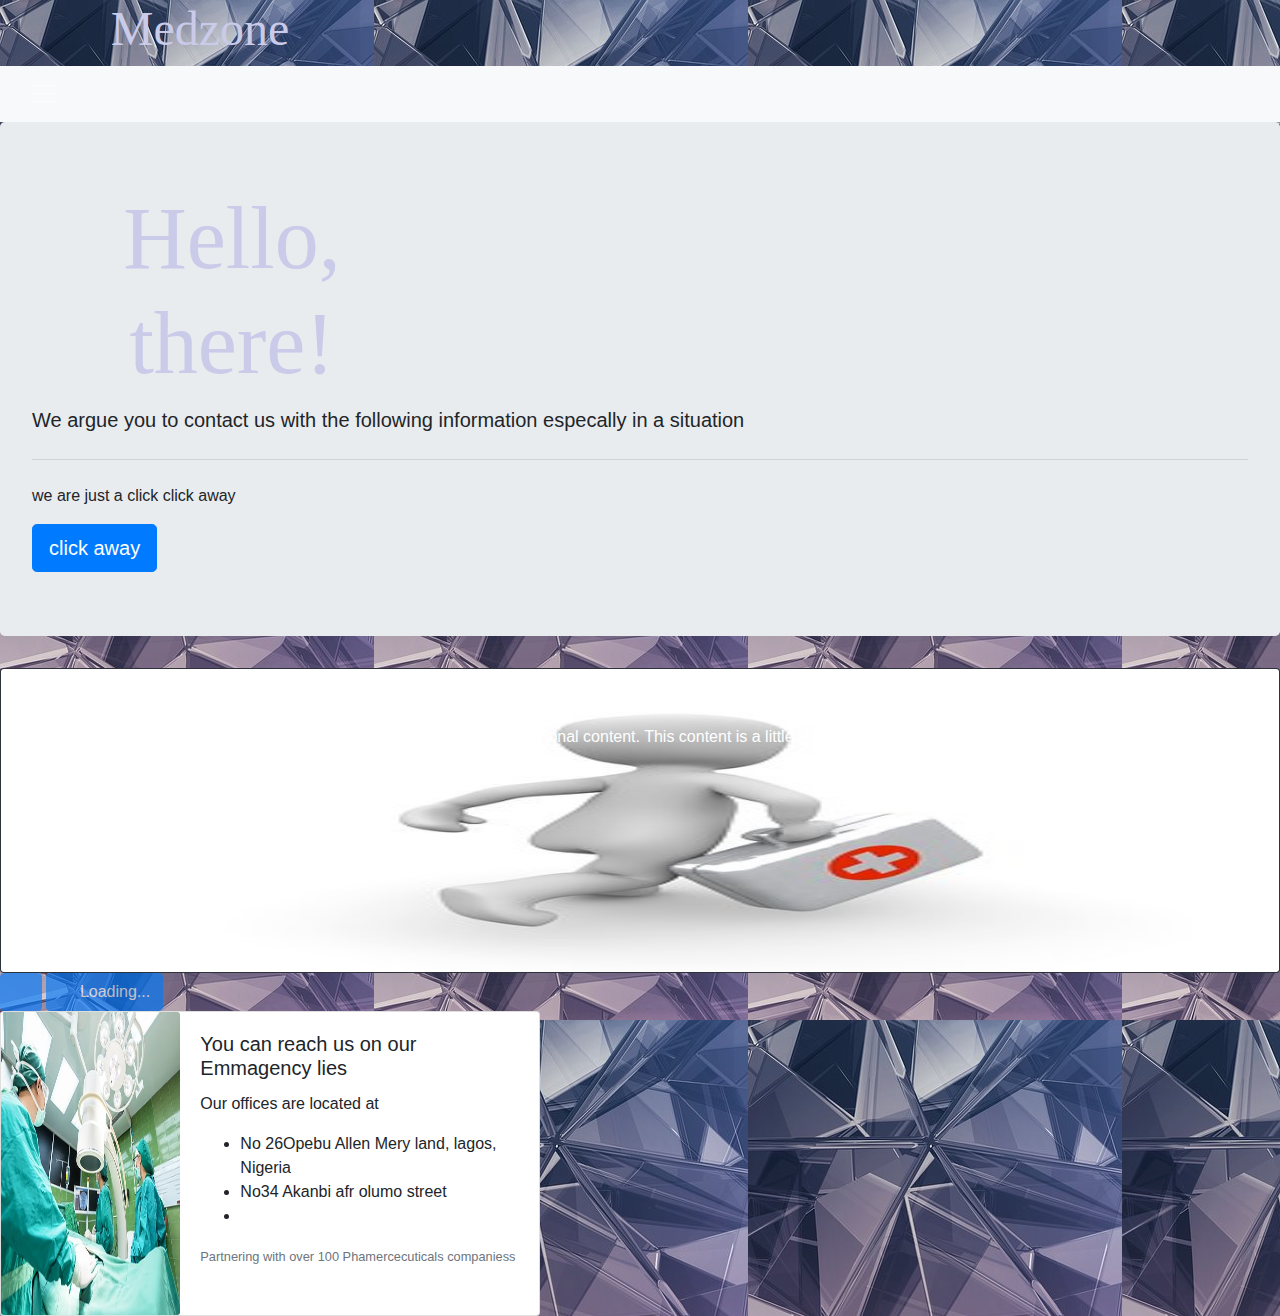
<file: Medzane/contact.html>
<!DOCTYPE html>
<html lang="en">
<head>
    <meta charset="UTF-8">
    <meta name="viewport" content="width=device-width, initial-scale=1.0">
    <meta http-equiv="X-UA-Compatible" content="ie=edge">
    <link rel="stylesheet" href="https://stackpath.bootstrapcdn.com/bootstrap/4.3.1/css/bootstrap.min.css" integrity="sha384-ggOyR0iXCbMQv3Xipma34MD+dH/1fQ784/j6cY/iJTQUOhcWr7x9JvoRxT2MZw1T" crossorigin="anonymous">
    <link rel="stylesheet" href="css/style.css">
    <link rel="stylesheet" href="css/all.css">
    <link rel="icon" type="image/png" href="img/navbar.png">
    <title>Medzone</title>
</head>
<body>
  <!--adding navbar-->
  <h1>Medzone</h1>
  <div class="pos-f-t">
  <div class="collapse" id="navbarToggleExternalContent">
  <div class="bg-dark p-4">
     <h5 class="text-white h4">Health is wealth</h5>
     <span class="text-muted"></span>

      <div class="navbar">
        <a href="index.html">Home</a><br>
        <a href="aboutus.html">About Us</a><br>
        <a class="active" href="contact.html">Contact</a><br>
        <a href="signuppage.html">Register</a><br>
        <a  href="signinpage.html">Log In Page </a>
     </div>
         
</div>
</div>
  <nav class="navbar navbar-dark bg-light">
  <button class="navbar-toggler" type="button" data-toggle="collapse" data-target="#navbarToggleExternalContent" aria-controls="navbarToggleExternalContent" aria-expanded="false" aria-label="Toggle navigation">
      <span class="navbar-toggler-icon"></span>
  </button>
  </nav>
  </div>
    <!--adding navbar-->
 <div class="jumbotron">
     <h1 class="display-2">Hello, there!</h1>
        <p class="lead">We argue you to contact  us with the following information especally in a situation</p>
          <hr class="my-4">
          <p>we are just a click click away</p>
        <a class="btn btn-primary btn-lg" href="#" role="button">click away</a>
 </div>
 <div class="card bg-dark text-white">
  <img src="img/navbar.png" class="card-img" alt="...">
    <div class="card-img-overlay">
        <h5 class="card-title">company adress is Aswq</h5>
         <p class="card-text">This is a wider card with supporting text below as a natural lead-in to additional content. This content is a little bit longer.</p>
     <p class="card-text">Last updated 3 mins ago</p>
    </div>
 </div>

     <button class="btn btn-primary" type="button" disabled>
          <span class="spinner-grow spinner-grow-sm" role="status" aria-hidden="true"></span>
             <span class="sr-only">Loading...</span>
              </button>
              <button class="btn btn-primary" type="button" disabled>
         <span class="spinner-grow spinner-grow-sm" role="status" aria-hidden="true"></span>
                    Loading...
         </button>
         <div class="card mb-3" style="max-width: 540px;">
                <div class="row no-gutters">
                  <div class="col-md-4">
                    <img src="img/surgeryroom.png" class="card-img" alt="...">
                  </div>
                  <div class="col-md-8">
                    <div class="card-body">
                      <h5 class="card-title">You can reach us on our Emmagency lies</h5>
                      <p class="card-text">Our offices are located at</p>
                      <ul>
                          <li>No 26Opebu Allen Mery land, lagos, Nigeria</li>
                         <li>No34 Akanbi afr olumo street</li> 
                         <li></li>    
                      </ul>
                      <p class="card-text"><small class="text-muted">Partnering with over 100 Phamercecuticals companiess</small></p>
                    </div>
                  </div>
                </div>
              </div>
<script src="https://code.jquery.com/jquery-3.3.1.slim.min.js" integrity="sha384-q8i/X+965DzO0rT7abK41JStQIAqVgRVzpbzo5smXKp4YfRvH+8abtTE1Pi6jizo" crossorigin="anonymous"></script>
<script src="https://cdnjs.cloudflare.com/ajax/libs/popper.js/1.14.7/umd/popper.min.js" integrity="sha384-UO2eT0CpHqdSJQ6hJty5KVphtPhzWj9WO1clHTMGa3JDZwrnQq4sF86dIHNDz0W1" crossorigin="anonymous"></script>
<script src="https://stackpath.bootstrapcdn.com/bootstrap/4.3.1/js/bootstrap.min.js" integrity="sha384-JjSmVgyd0p3pXB1rRibZUAYoIIy6OrQ6VrjIEaFf/nJGzIxFDsf4x0xIM+B07jRM" crossorigin="anonymous"></script>
                  
</body>
</html>
</file>
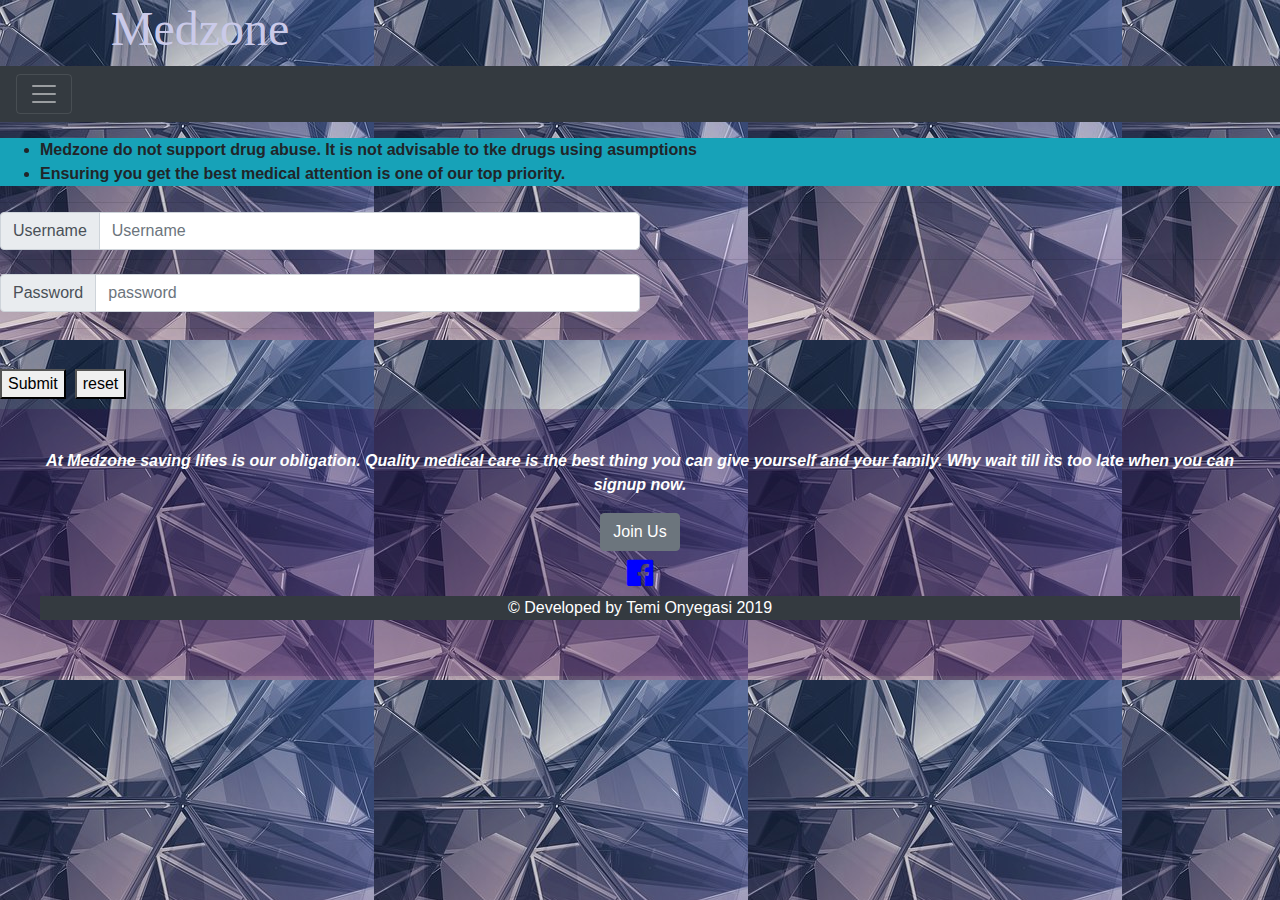
<file: Medzane/signinpage.html>
<!DOCTYPE html>
<html lang="en">
<head>
        <meta charset="UTF-8">
        <meta name="viewport" content="width=device-width, initial-scale=1.0">
        <meta http-equiv="X-UA-Compatible" content="ie=edge">
        <link rel="stylesheet" href="https://stackpath.bootstrapcdn.com/bootstrap/4.3.1/css/bootstrap.min.css" integrity="sha384-ggOyR0iXCbMQv3Xipma34MD+dH/1fQ784/j6cY/iJTQUOhcWr7x9JvoRxT2MZw1T" crossorigin="anonymous">
        <link rel="stylesheet" href="css/style.css">
        <link rel="stylesheet" href="css/all.css">
        <link rel="icon" type="image/png" href="img/navbar.png">
        <title>Medzone</title>
    </head>
    <body>
      <!--adding navbar-->
      <header>
      <span><h1>Medzone</h1></span>
      <div class="pos-f-t">
      <div class="collapse" id="navbarToggleExternalContent">
      <div class="bg-dark p-4">
         <h5 class="text-white h4">We have got you covered.</h5>
         <span class="text-muted"></span>
    
          <div class="navbar">
            <a href="index.html">Home</a><br>
            <a href="aboutus.html">Our Focus</a><br>
            <a href="signuppage.html">Become a member</a><br>
            <a class="active" href="signinpage.html">Existing Members</a>
         </div>     
    </div>
    </div>

      <nav class="navbar navbar-dark bg-dark">
      <button class="navbar-toggler" type="button" data-toggle="collapse" data-target="#navbarToggleExternalContent" aria-controls="navbarToggleExternalContent" aria-expanded="false" aria-label="Toggle navigation">
          <span class="navbar-toggler-icon"></span>
      </button>
      </nav>
      </div>
    </header>
  <!--adding loginpage-->

<section>
  <div class="bg-info">
  <p>
   <strong>
      <ul>
      <li>Medzone do not support drug abuse. 
        It is not advisable to tke drugs using asumptions</li>
        <li>Ensuring you get the best medical attention is one of our top priority.
        </li>
    </ul></strong>
  </p>
</div>
<div class="info" width="300px" height="400px">
      <aside id="records">
        <div class="sidebar">
          <form class="quote">
              <div class="input-group flex-nowrap"> 
                <div class="input-group-prepend">
                  <span class="input-group-text bg-secondry" id="addon-wrapping">Username</span>
                </div>
                <input type="text" class="form-control" placeholder="Username" aria-label="Username" aria-describedby="addon-wrapping">
              </div>
            <br>

         <div class="input-group flex-nowrap">
            <div class="input-group-prepend">
               <span class="input-group-text bg-secondry" id="addon-wrapping">Password</span>
           </div>
           <input type="text" class="form-control" placeholder="password" aria-label="Username" aria-describedby="addon-wrapping">
         </div><hr>
         <div><br>
          <button type="submit bg-dark">Submit</button>&nbsp 
        <button type="reset bg-dark">reset</button>
    </div>
        </form>
      </div>
    </div>
    </aside>
</section><hr><br>

<section>

</section>
 
  <hr> <footer>
      <selector>
        <div class="bg-dark" ></div>
<strong><p><i> At Medzone saving lifes is our obligation.
            Quality medical care is the best thing you can give yourself and your family.
             Why wait till its too late when you can signup now.</p></i>
                   <a href="signuppage.html" class="btn btn-secondary">Join Us</a><br>
                   </strong>

                 <a href="https://www.facebook.com/Temi Orisan Onyegasi"  target="blank">
                   <span style="font-size:30px; color:blue"><i class="fab fa-facebook"></i></span></a></div>
                      <p class="bg-dark">
                       &COPY; Developed by Temi Onyegasi 2019		
                       </p>
        </footer>

        
    <script src="https://code.jquery.com/jquery-3.3.1.slim.min.js" integrity="sha384-q8i/X+965DzO0rT7abK41JStQIAqVgRVzpbzo5smXKp4YfRvH+8abtTE1Pi6jizo" crossorigin="anonymous"></script>
    <script src="https://cdnjs.cloudflare.com/ajax/libs/popper.js/1.14.7/umd/popper.min.js" integrity="sha384-UO2eT0CpHqdSJQ6hJty5KVphtPhzWj9WO1clHTMGa3JDZwrnQq4sF86dIHNDz0W1" crossorigin="anonymous"></script>
    <script src="https://stackpath.bootstrapcdn.com/bootstrap/4.3.1/js/bootstrap.min.js" integrity="sha384-JjSmVgyd0p3pXB1rRibZUAYoIIy6OrQ6VrjIEaFf/nJGzIxFDsf4x0xIM+B07jRM" crossorigin="anonymous"></script>

</body>
</html>
</file>
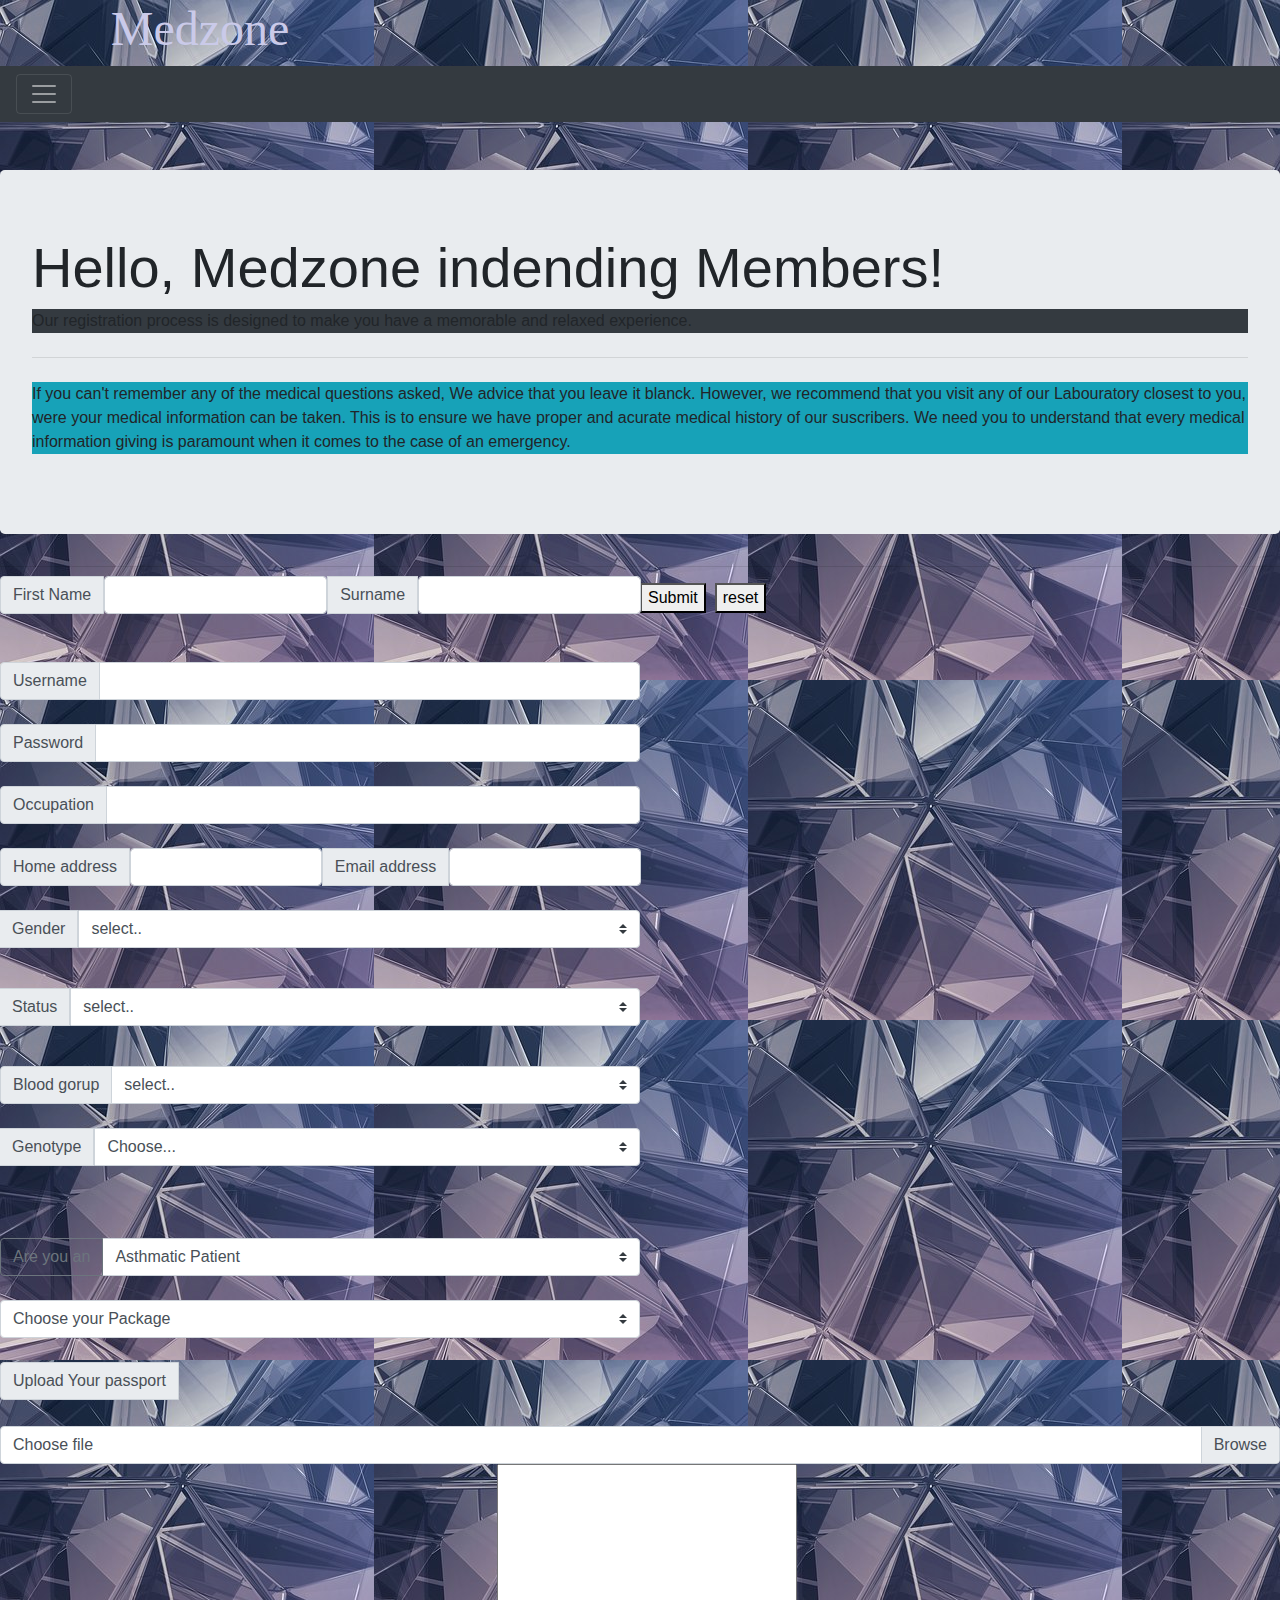
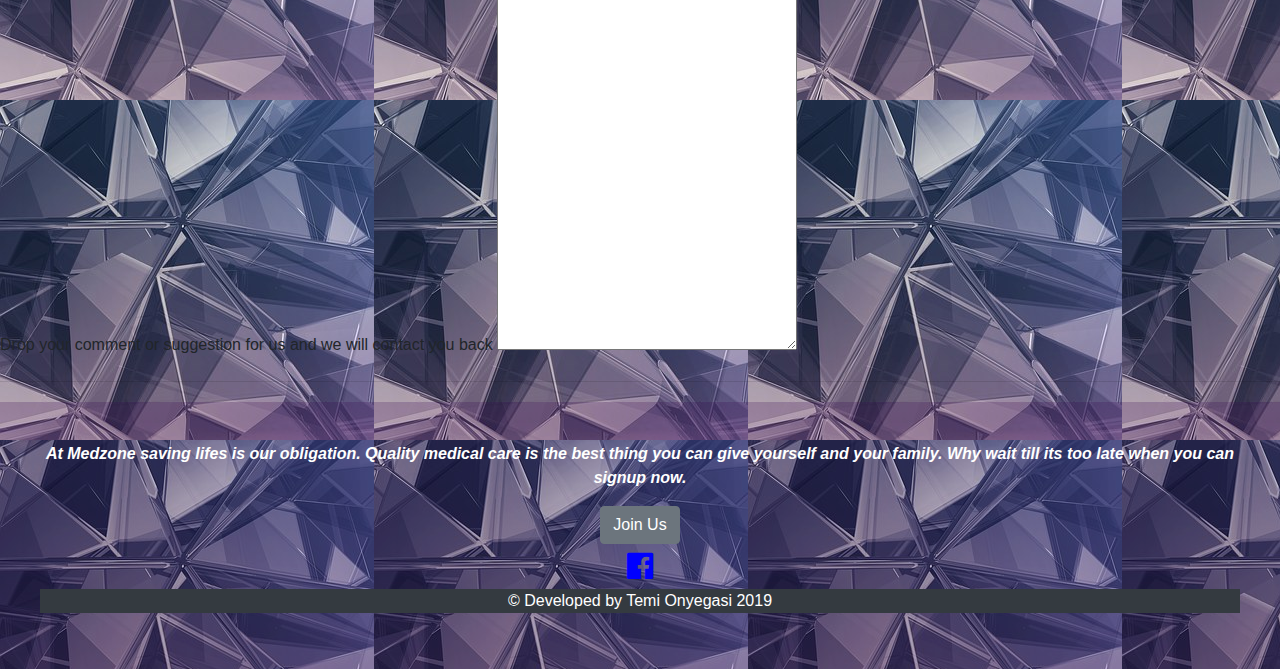
<file: Medzane/signuppage.html>
<!DOCTYPE html>
<html lang="en">
<head>
    <meta charset="UTF-8">
    <meta name="viewport" content="width=device-width, initial-scale=1.0">
    <meta http-equiv="X-UA-Compatible" content="ie=edge">
    <link rel="stylesheet" href="https://stackpath.bootstrapcdn.com/bootstrap/4.3.1/css/bootstrap.min.css" integrity="sha384-ggOyR0iXCbMQv3Xipma34MD+dH/1fQ784/j6cY/iJTQUOhcWr7x9JvoRxT2MZw1T" crossorigin="anonymous">
    <link rel="stylesheet" href="css/style.css">
    <link rel="stylesheet" href="css/all.css">
    <link rel="icon" type="image/png" href="img/navbar.png">
    <title>Medzone</title>
</head>
<body>
  <!--adding navbar-->
  <header>
  <h1>Medzone</h1>
  <div class="pos-f-t">
  <div class="collapse" id="navbarToggleExternalContent">
  <div class="bg-dark p-4">
     <h4 class="text-white">We have got you covered.</h4>
     <span class="text-muted"></span>

      <div class="navbar">
        <a  href="index.html">Home</a><br>
        <a href="aboutus.html">Our Focus</a><br>
        <a href="contact.html">Contact</a><br>
        <a class="active" href="signuppage.html">Become a Member</a><br>
        <a href="signinpage.html">Existing Member</a>
     </div>
         
     
</div>
</div>
  <nav class="navbar navbar-dark bg-dark">
  <button class="navbar-toggler" type="button" data-toggle="collapse" data-target="#navbarToggleExternalContent" aria-controls="navbarToggleExternalContent" aria-expanded="false" aria-label="Toggle navigation">
      <span class="navbar-toggler-icon"></span>
  </button>
  </nav><br>
  </div> 
  </header> <br>
  <div class="#">
  <div class="jumbotron" >
                <h2 class="display-4">Hello, Medzone indending Members!</h2>
                <p class="bg-dark">Our registration process is designed to make you have a memorable and relaxed 
                  experience.
                </p>
                <hr class="my-4">
                <p class="bg-info">If you can't remember any of the medical questions asked, We advice
                   that you leave it blanck. However, we recommend that you visit any of our
                  Labouratory closest to you, were your medical information can be taken. This is to ensure we have proper and acurate medical history of our suscribers.
                  We need you to understand that every medical information giving is paramount when it comes to the case of an emergency.
                </p>
              </div>

                 <!--Registrationpage-->
 <section >
   <aside id="records">
      <div class="input-group">
          <div class="input-group-prepend">
             <span class="input-group-text bg-secondry">First Name</span>
                <input type="text" aria-label="First name" class="form-control">
                <span class="input-group-text bg-secondry">Surname</span> 
                <input type="text" aria-label="Last name" class="form-control">
            </div>
            <br> 
        </div>
        <br>
            <div class="input-group">
          <div class="input-group-prepend">
             <span class="input-group-text bg-secondry">Username</span>
                 </div>
                <input type="text" aria-label="First name" class="form-control">
            </div><br>
        
            <div class="input-group">
          <div class="input-group-prepend">
             <span class="input-group-text bg-secondry">Password</span>
                 </div>
                <input type="text" aria-label="First name" class="form-control">
           </div><br>
        
            <div class="input-group">
          <div class="input-group-prepend">
             <span class="input-group-text bg-secondry">Occupation</span>
                 </div>
                <input type="text" aria-label="First name" class="form-control">
            </div><br>
        
            <div class="input-group">
          <div class="input-group-prepend">
             <span class="input-group-text bg-secondry">Home address</span>
                <input type="text" aria-label="First name" class="form-control">
                <span class="input-group-text bg-secondry">Email address</span>
                <input type="text" aria-label="Last name" class="form-control">
            </div>
          </div><br>
        
            <div class="input-group mb-3">
                <div class="input-group-append">
                    <label class="input-group-text bg-secondry" for="inputGroupSelect02 ">Gender</label>
                   </div>
                <select class="custom-select" id="inputGroupSelect02">
                 <option selected>select..</option>
                  <option value="1">Male</option>
                  <option value="2">Female</option>
                  <option value="3">Transgender</option>
                </select>
           </div><br>
        
           
           <div class="input-group mb-3">
              <div class="input-group-append">
                  <label class="input-group-text bg-secondry" for="inputGroupSelect02 "> Status</label>
                 </div>
              <select class="custom-select" id="inputGroupSelect02">
               <option selected>select..</option>
                <option value="1">Single</option>
                <option value="2">Married</option>
                <option value="3">Widow</option>
              </select>
         </div><br>
        
        <div class="input-group mb-8">
          <div class="input-group-prepend">
            <label class="input-group-text  bg-secondry" for="inputGroupSelect01">Blood gorup</label>
          </div>
              <select class="custom-select" id="inputGroupSelect01">
              <option selected>select..</option>
              <option value="1">AB+/option>
              <option value="2">AB-</option>
              <option value="3">A+</option>
              <option value="4">A-</option>
              <option value="5">B+</option>
              <option value="6">B-</option>
              <option value="7">-0(Negative)</option>
              <option value="8">+0(Positive)</option>
               </select>
           </div><br>
                                      
          
           <div class="input-group mb-5">
             <div class="input-group-append">
               <label class="input-group-text  bg-secondry" for="inputGroupSelect02">Genotype</label>
             </div>
              <select class="custom-select" id="inputGroupSelect02">
               <option selected>Choose...</option>
               <option value="1">AA</option>
               <option value="2">AS</option>
               <option value="3">AC</option>
               <option value="4">SC</option>
                <option value="5">SS</option>
              </select>
         </div><br>
        
           <div class="input-group mb-4">
             <div class="input-group-prepend">
              <button class="btn btn-outline-secondary bg-secondry" type="button">Are you an</button>
             </div>
          <select class="custom-select bg-secondry" id="inputGroupSelect03" aria-label="Example select with button addon">
           <option selected>Asthmatic Patient</option>
            <option value="1">Hypertensive Patient</option>
            <option value="2">ulser Paient</option>
             <option value="3">Diabetic Patient</option>
             <option value="4">None</option>
            </select>
           </div>
                                      
         <div class="input-group">
           <select class="custom-select" id="inputGroupSelect04" aria-label="Example select with button addon">
             <option selected class="bg-secondry">Choose your Package</option>
             <option value="1">Medzane.</option>
                <option value="2">Medlane</option>
                      <option value="3">Medfraction</option>
              </select>   
              </div><br>
              <div class="input-group mb-3">
                  <div class="input-group-prepend">
                      <span class="input-group-text bg-secondry" id="inputGroupFileAddon01">Upload Your passport</span>
                     </div>
                 </aside>
                 </section> <hr> 
              <div>
                  <button type="submit bg-dark">Submit</button>&nbsp
                  <button type="reset bg-dark">reset</button>
              </div>
          </div>
        </select>
        </div><br>

              <div class="custom-file">
              <input type="file" class="custom-file-input" id="inputGroupFile01" aria-describedby="inputGroupFileAddon01">
              <label class="custom-file-label bg-secondry" for="inputGroupFile01">Choose file</label>
           </div>
         </div><br>
                 <div>
            <label for="message">Drop your comment or suggestion for us and we will contact you back</label>
            <textarea name="msge" id="msg" cols="30" rows="20"></textarea>
                             
                   
            
      <!--adding footer-->  
      
 
     <hr>  <footer>
        <selector>
          <div class="#" >
        <div class="#" >
<strong><p><i> At Medzone saving lifes is our obligation.
            Quality medical care is the best thing you can give yourself and your family.
             Why wait till its too late when you can signup now.</p></i>
                   <a href="signuppage.html" class="btn btn-secondary">Join Us</a><br>
                   </strong>

                 <a href="https://www.facebook.com/Temi Orisan Onyegasi"  target="blank">
                   <span style="font-size:30px; color:blue"><i class="fab fa-facebook"></i></span></a></div>
                       <p class="bg-dark">
                       &COPY; Developed by Temi Onyegasi 2019		
                       </p>
        </footer>
          
          <script src="https://code.jquery.com/jquery-3.3.1.slim.min.js" integrity="sha384-q8i/X+965DzO0rT7abK41JStQIAqVgRVzpbzo5smXKp4YfRvH+8abtTE1Pi6jizo" crossorigin="anonymous"></script>
<script src="https://cdnjs.cloudflare.com/ajax/libs/popper.js/1.14.7/umd/popper.min.js" integrity="sha384-UO2eT0CpHqdSJQ6hJty5KVphtPhzWj9WO1clHTMGa3JDZwrnQq4sF86dIHNDz0W1" crossorigin="anonymous"></script>
<script src="https://stackpath.bootstrapcdn.com/bootstrap/4.3.1/js/bootstrap.min.js" integrity="sha384-JjSmVgyd0p3pXB1rRibZUAYoIIy6OrQ6VrjIEaFf/nJGzIxFDsf4x0xIM+B07jRM" crossorigin="anonymous"></script>
</body>
</html>
</file>
<file: Medzane/css/style.css>
html,body{
    height:100%;
    background-image: url(../img/background.png);
}

h1{
    color: rgb(202, 202, 233);
    font-family: fantasy;
    width: 400px;
    float: center;
    text-align:center;
    font-size: 3em;
}

h4{
    color: white;
}
h3{
    color:white;
}

 .navbar{
    background-color:white;
    overflow: hidden;
}
.navbar a{
    float: right;
     display: block;
    text-align: center;
    padding: 6px 8px;
    text-decoration: none;
    font-size: 16px;
    color:rgb(34, 34, 43);
}
aside{
    float:right;
    text-align: left;
}
.navbar a:hover{
    background-color:#d5d5d5;
    color: rgb(ff3b3f);
}

.navbar a.active{
    background-color: rgb(243, 73, 73)
    color:#CAEBF2

}

.navbar1{

    background-color:;
    color:rgb(212, 170, 170);
    width:50px;
    height:40px;
    display: inline-block;
}
div.backback{
    
}

/*showcase*/
#showcase{
    min-height:400px;
    background-image: url(../img/heathcard.png);
    padding: 40px;
    margin-top: 20px;
    text-align: center;
    height:90%;
    background-position: center;
    background-repeat: no-repeat;
    background-size: cover;
}

aside#sidebar{
    float: left;
    width: 50%;
    margin-top: 10px;
    margin-bottom: 10px;
}
aside#aside.quote input,
aside#aside.quote textarea{
    width: 90%;padding: 5px;
}
aside#records{
    float:left;
    width: 50%;
    margin-top: 10px;
    margin-bottom: 10px;
    position:a
}
div.hero-image{
    background-image: url(../img/BackgroundR.jpg);
    height:90%;
    background-position: center;
    background-repeat: repeat;
 }
 
 div.hero-image1{
    height:90%;
    background-position: center;
    background-repeat: no-repeat;
    background-size: cover;
 /*.d-block{
     height:40pix;
     width: 30pix;
    background-position: center;
    background-repeat: no-repeat;
    background-size: cover;*/
 }

 img{
     width: 400px;
     height: 303px;
     margin:10x;
     flex-wrap: wrap;
 }
h4{
    color:white
}
img:hover{
        transform:scale(1.1);
}
p.carddd{
    color:rgb(71, 5, 5);
    text-align: center;

}
 footer{
    border:#;
    background:rgba(52, 3, 80, 0.226);

    text-align: center;
    scroll-margin: 20px;
    padding: 40px;
    margin-top: 20px;
    font-size:arial;
    position:#;
    clear:both;
    color:white;
}
div.bg-light{
    border-block: 7pix solid blue;
    

p{
    color:white;
    justify-content: right;
    text-align: center;
    font-family:;
    font-style:;
    padding:14;    
} 
.picture{
    padding: 15px;

}

p.cardd{
    color:white;
    text-align: center;
    position: absolute;
    /* top: 50%; */
    /* left:50%; */
    transform: rotate(360);
    
    
    
}
.card-text:{
    color:rgb(55, 55, 68);
    float: center;
    text-wrap:
}
ul#services li{
    list-style:;
    padding:20px;
    border:red;
}
p.text1,p.text2,p.text3{
    background-color:#;
    color:dark rgb(65, 28, 43)8);
 
}

.span{
    
}
.img1{
    float: right;
    width: 150px;
    height:100px;
    padding;20px;
}

p.ul{
    Color:white; 
}


}
div.hero-text a button{
 position: absolute;
 left:50%;
 color: blueviolet;
 background: rgb(53, 40, 90);
 border-color: rgb(67, 102, 141);
 padding: 10px
}
.description {
max-width: 600px;
text-align: center;
margin: auto;
</file>
